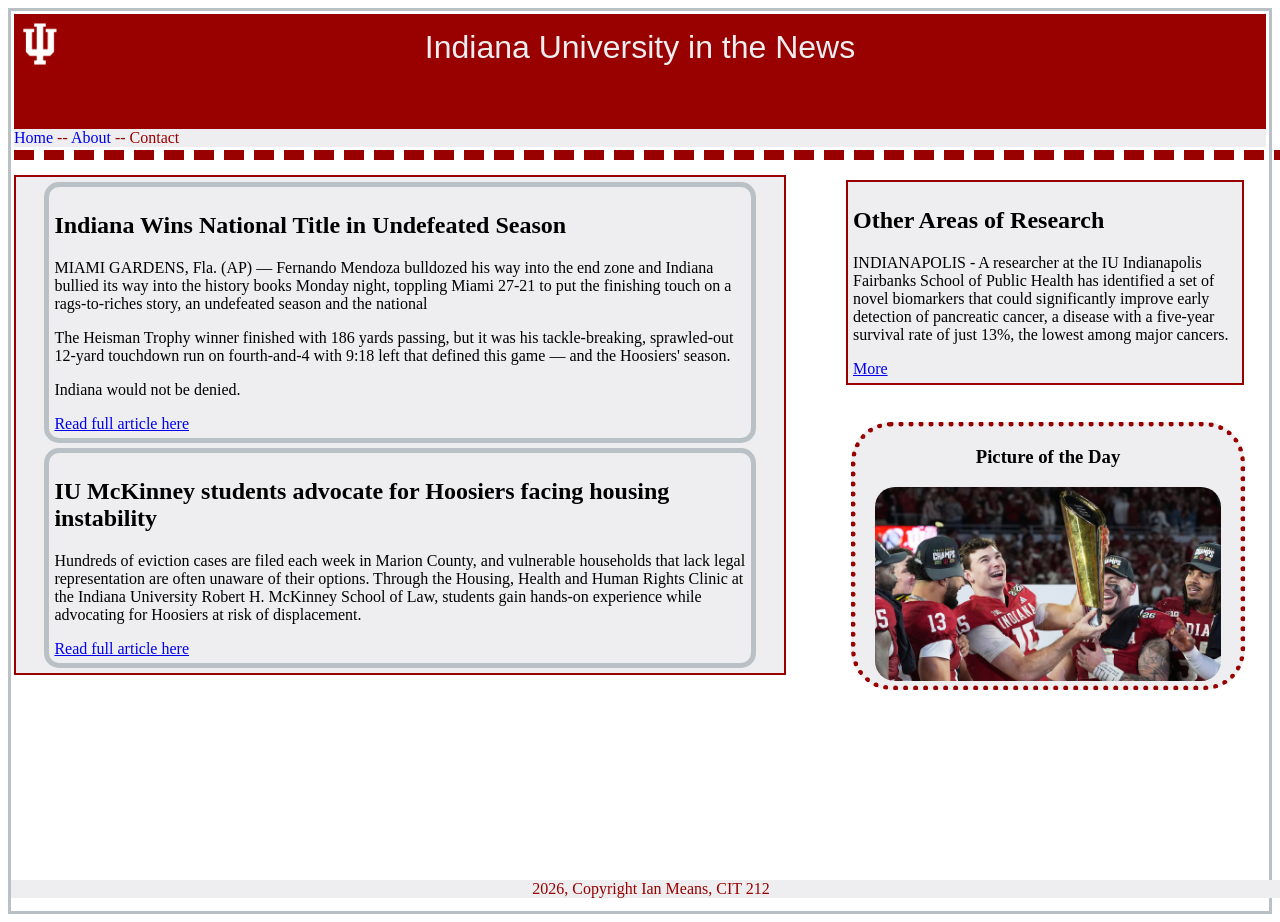
<file: index.html>
<!DOCTYPE html>
<html lang="en">
<head>
    <meta charset="UTF-8">
    <meta name="viewport" content="width=device-width, initial-scale=1.0">
    <title>Lab01 Semantic Tags</title>
    <link rel="stylesheet" href="index.css">
</head>
<body>
    <div class="wrapper">
        <header>
            <img src="trident.png">
            Indiana University in the News
        </header>
        <nav>
            <a href="index.html">Home</a>
             -- 
            <a href="about.html">About</a>
             -- 
            Contact
        </nav>
        <div class="contents">
            <div class="articles">
                <article>
                    <h1>Indiana Wins National Title in Undefeated Season </h1>
                    <p>MIAMI GARDENS, Fla. (AP) — Fernando Mendoza bulldozed his way into the end zone and Indiana bullied its way into the history books Monday night, toppling Miami 27-21 to put the finishing touch on a rags-to-riches story, an undefeated season and the national </p>
                    <p>The Heisman Trophy winner finished with 186 yards passing, but it was his tackle-breaking, sprawled-out 12-yard touchdown run on fourth-and-4 with 9:18 left that defined this game — and the Hoosiers' season.</p>
                    <p>Indiana would not be denied.</p>
                    <p></p>
                    <a href="https://www.wfyi.org/news/articles/indiana-completes-undefeated-season-and-wins-1st-national-title-beating-miami-27-21-in-college-football-playoff-final" target="_blank">Read full article here</a>
                </article>
                <article>
                    <h2>IU McKinney students advocate for Hoosiers facing housing instability</h2>
                    <p>Hundreds of eviction cases are filed each week in Marion County, and vulnerable households that lack legal representation are often unaware of their options. Through the Housing, Health and Human Rights Clinic at the Indiana University Robert H. McKinney School of Law, students gain hands-on experience while advocating for Hoosiers at risk of displacement.</p>
                    <p></p>
                    <a href="https://news.iu.edu/live/news/48184-iu-mckinney-students-advocate-for-hoosiers-facing">Read full article here</a>
                </article>
            </div>
            <aside>
                <h2>Other Areas of Research</h2>
                <p>INDIANAPOLIS - A researcher at the IU Indianapolis Fairbanks School of Public Health has identified a set of novel biomarkers that could significantly improve early detection of pancreatic cancer, a disease with a five-year survival rate of just 13%, the lowest among major cancers.</p>
                <a href="https://news.iu.edu/publichealth/live/news/48401-iu-researcher-identifies-biomarkers-that-could">More</a>
            </aside>
            <div class="picture">
                <h3>Picture of the Day</h3>
                <img src="ap26020176436532.jpg" alt="IU football team">
            </div>
        </div>
    </div>
    <footer>2026, Copyright Ian Means, CIT 212</footer>
</body>
</html>
</file>
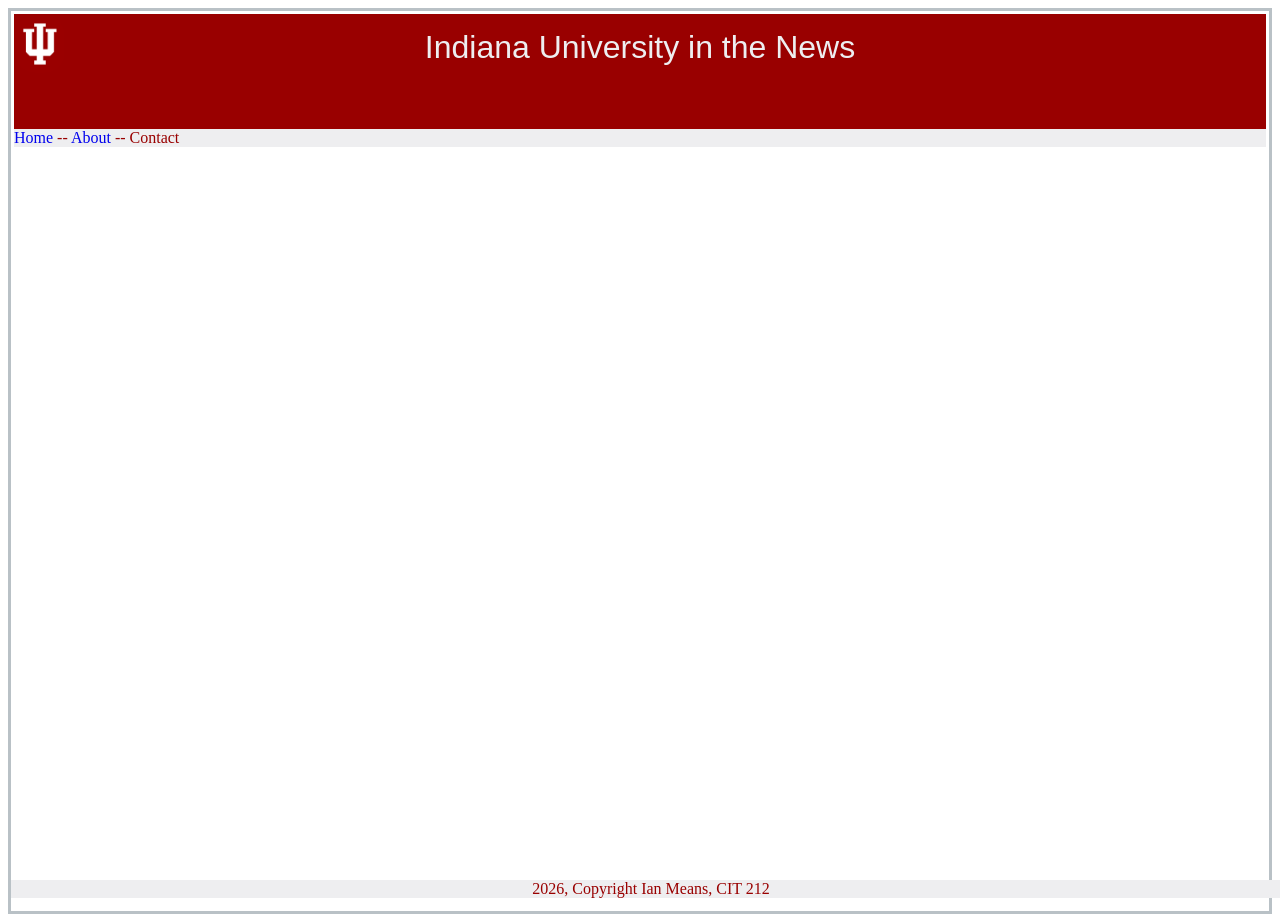
<file: about.html>
<!DOCTYPE html>
<html lang="en">
<head>
    <meta charset="UTF-8">
    <meta name="viewport" content="width=device-width, initial-scale=1.0">
    <title>About</title>
    <link rel="stylesheet" href="index.css">
</head>
<body>
    <div class="wrapper">
        <header>
            <img src="trident.png">
            Indiana University in the News
        </header>
        <nav>
            <a href="index.html">Home</a>
             -- 
            <a href="about.html">About</a>
             -- 
            Contact
        </nav>
    </div>
    <footer>2026, Copyright Ian Means, CIT 212</footer>
</body>
</html>
</file>
<file: index.css>
/* Colors and style guidance from 
https://www.iu.edu/brand/iu-brand/visual-identity/color.html */

body {
    height: 100vh;
    border: 3px solid #B9C1C6;
}

header {
    width: 100%;
    height: 100px;
    background-color: #990000;
    color: #EEEEF0;
    font-family: 'Lucida Sans', 'Lucida Sans Regular', sans-serif;
    font-size: xx-large;
    text-align: center;
    padding-top: 15px;
}

header img {
    position: absolute;
    top: 15px;
    left: 15px;
    width: 50px;
    height: auto;
}   

nav {
    color: #990000;
    background-color: #EEEEF0;
    width: 100%;
}

article {
    width: 90%;
    height: 45%;
    margin-top: 5px;
    margin-bottom: 5px;
    margin-left: auto;
    margin-right: auto;
    padding: 5px;
    border: 5px solid #B9C1C6;
    border-radius: 15px;
}

aside {
    position: absolute;
    top: 5px;
    left: 65%;
    width: 30%;
    background-color: #EEEEF0;
    border: 2px solid #990000;
    margin-top: 15px;
    padding: 5px;
}

footer {
    position: absolute;
    bottom: 2px;
    width: 100%;
    text-align: center;
    background-color: #EEEEF0;
    color: #990000;
}

img {
    width: 90%;
    height: auto;
    border-radius: 20px;
}

.wrapper {
    padding: 3px;
}

.contents {
    position: absolute;
    top: 150px;
    border-top: 10px dashed #990000;
    width: 100%;
}

.articles {
    width: 60%;
    background-color: #EEEEF0;
    border: 2px solid #990000;
    margin-top: 15px;
}

.picture {
    position: absolute;
    top: 50%;
    left: 65%;
    width: 30%;
    height: auto;
    text-align: center;
    margin: 5px;
    background-color: #EEEEF0;
    border: 5px dotted #990000;
    border-radius: 40px;
}

nav a {
    text-decoration: none;
}
</file>
